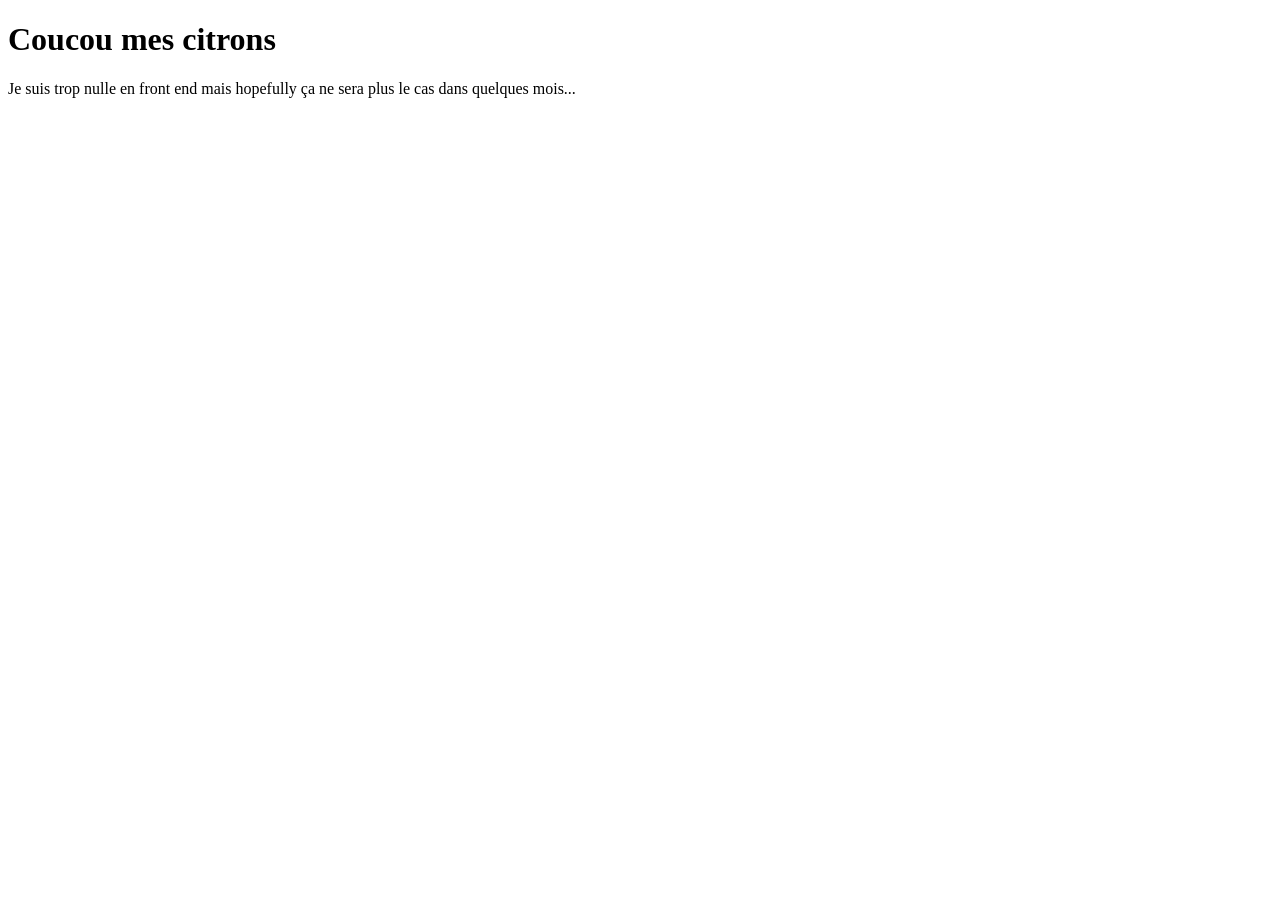
<file: index.html>
<!DOCTYPE html>
<html>

    <head>
        <title> Home Page</title>
        <meta charset="UTF-8">
    </head>

    <body>
        <h1>Coucou mes citrons</h1>
        <p>Je suis trop nulle en front end mais hopefully ça ne sera plus le cas 
            dans quelques mois...
        </p>
    </body>

</html>
</file>
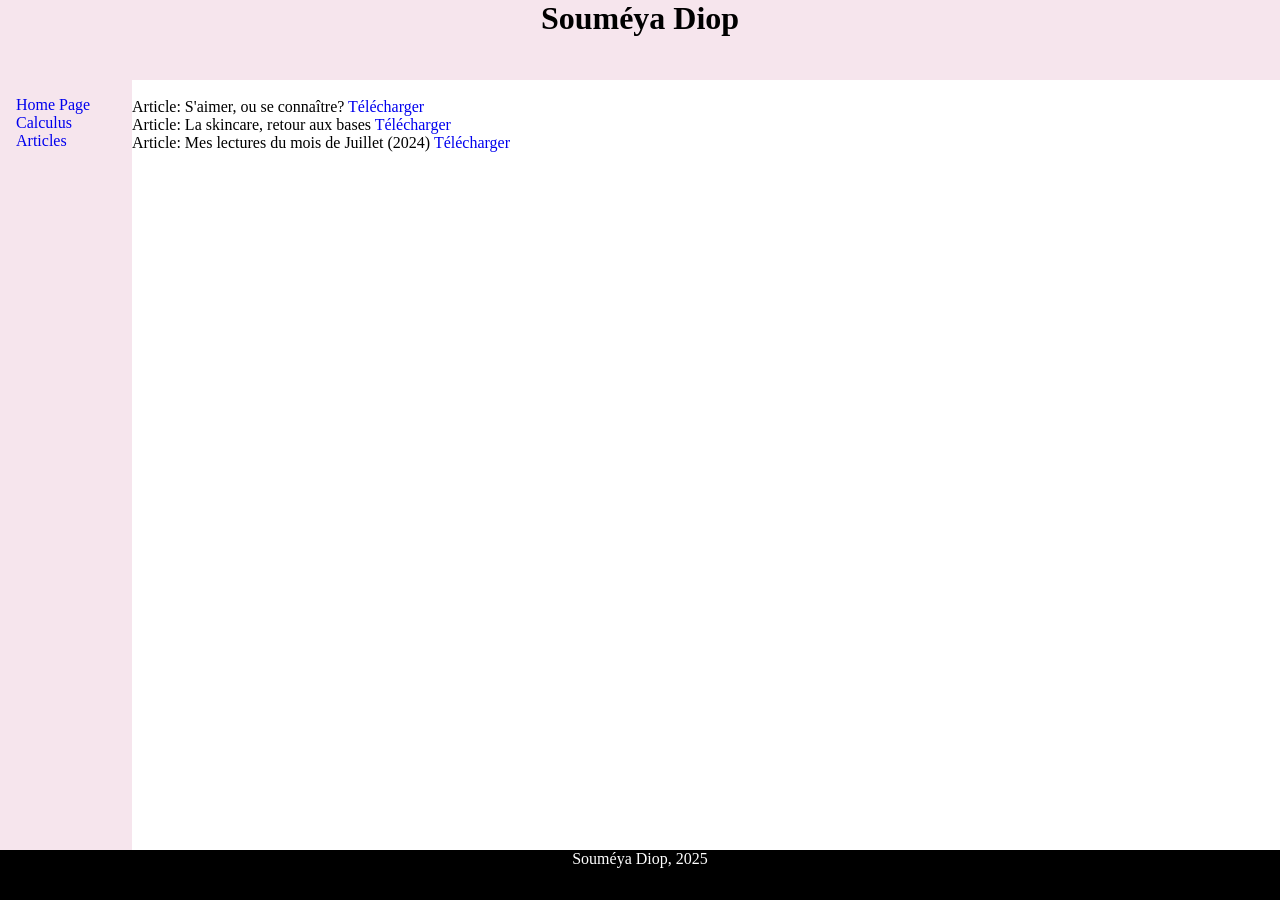
<file: articles.html>
<!DOCTYPE html>
<html lang="en">

<head>
    <meta charset="UTF-8">
    <meta name="viewport" content="width=device-width, initial-scale=1.0">
    <title> Calculus</title>
    <link rel="stylesheet" href="style.css">

</head>

<body>
    <div class="wrapper">

        <header class="header">
           <h1> Souméya Diop </h1>
        </header>
    
        <main class="main">
    
            <aside class="sideMenu">
                <ul>
                    <li><a href="index.html">Home Page</a></li>
                    <li><a href="calculus.html">Calculus</a></li>
                    <li><a href="articles.html">Articles</a></li>
                </ul>
            </aside>
    
            <section class="contentArea">
                <br>
                <p>Article: S'aimer, ou se connaître? <span><a href="articles-en-fr/portfolio-se-connaitre.pdf" download>Télécharger</a></span></p>
                <p>Article: La skincare, retour aux bases <span><a href="articles-en-fr/portfolio-skincare.pdf" download>Télécharger</a></span></p>
                <p>Article: Mes lectures du mois de Juillet (2024) <span><a href="articles-en-fr/portfolio-july-readings.pdf" download>Télécharger</a></span></p>

            </section>
    
        </main>
    
        <footer class="footer">
            <p>Souméya Diop, 2025</p>
        </footer>
    
    </div>
</body>

</html>
</file>
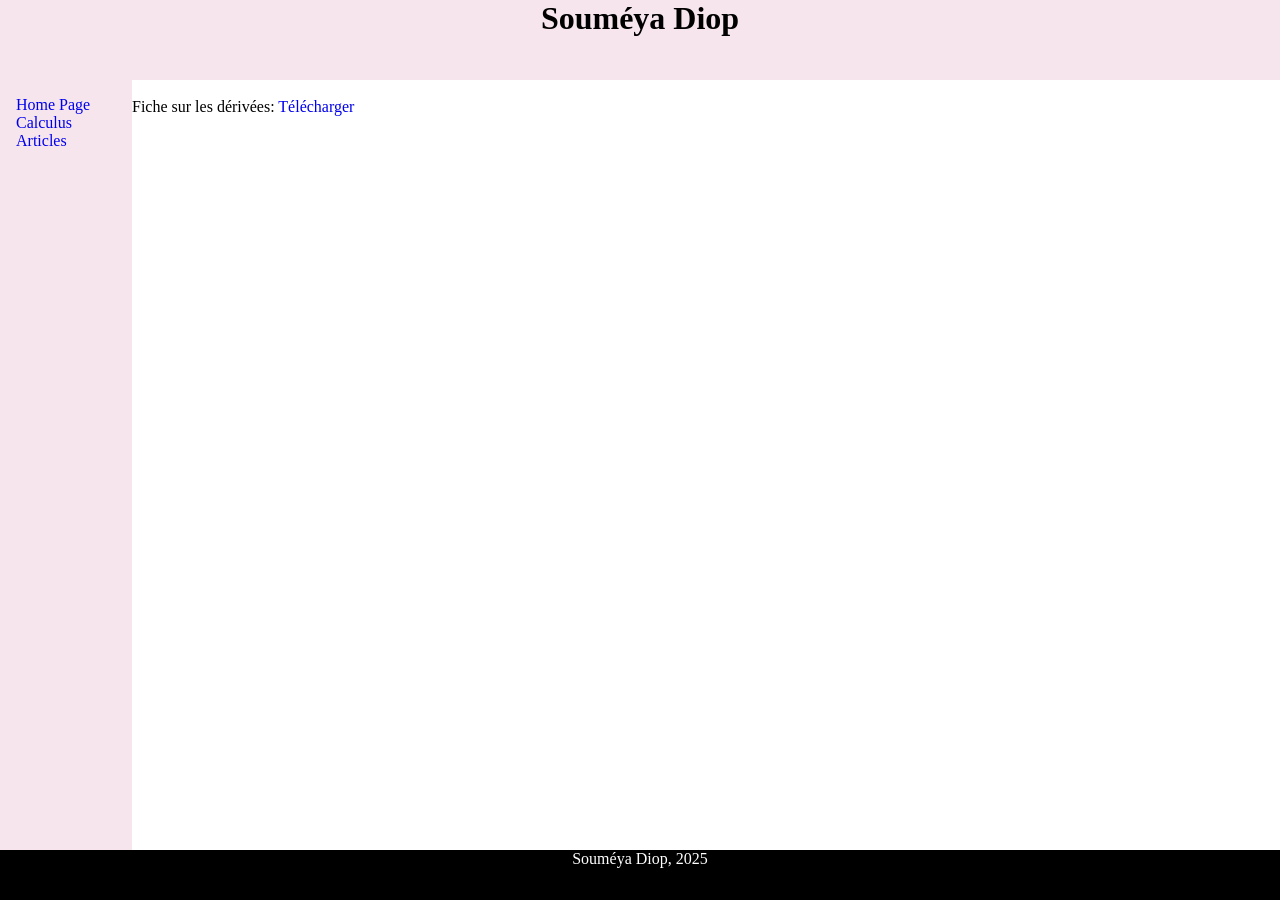
<file: calculus.html>
<!DOCTYPE html>
<html lang="en">

<head>
    <meta charset="UTF-8">
    <meta name="viewport" content="width=device-width, initial-scale=1.0">
    <title> Calculus</title>
    <link rel="stylesheet" href="style.css">

</head>

<body>
    <div class="wrapper">

        <header class="header">
           <h1> Souméya Diop </h1>
        </header>
    
        <main class="main">
    
            <aside class="sideMenu">
                <ul>
                    <li><a href="index.html">Home Page</a></li>
                    <li><a href="calculus.html">Calculus</a></li>
                    <li><a href="articles.html">Articles</a></li>
                </ul>
            </aside>
    
            <section class="contentArea">
                <br>
                <p>Fiche sur les dérivées: <span><a href="fiches-en-fr/derivees-copy.pdf" download>Télécharger</a></span></p>
            </section>
    
        </main>
    
        <footer class="footer">
            <p>Souméya Diop, 2025</p>
        </footer>
    
    </div>
</body>

</html>
</file>
<file: style.css>
*{
    margin: 0;
    padding: 0;
    list-style: none;
    text-decoration: none;
} 

html, body{
    height: 100%;
}

.wrapper{
    min-height:100vh;
    display: flex;
    flex-direction: column;
}

.header{
    width: 100%;
    height: 80px;
    background-color: rgb(246, 229, 237);
    text-align: center;
}

.main{
    display: flex;
    flex:1;
}

.sideMenu{
   width: 100px;
   padding: 1rem;
   background-color: rgb(246, 229, 237);
}

.contentArea{
   padding: 2 rem;
   flex: 1;
}

.footer{
   text-align: center;
   padding: 1 rem;
   background-color: black;
   color: white;
   height: 50px;
}
</file>
